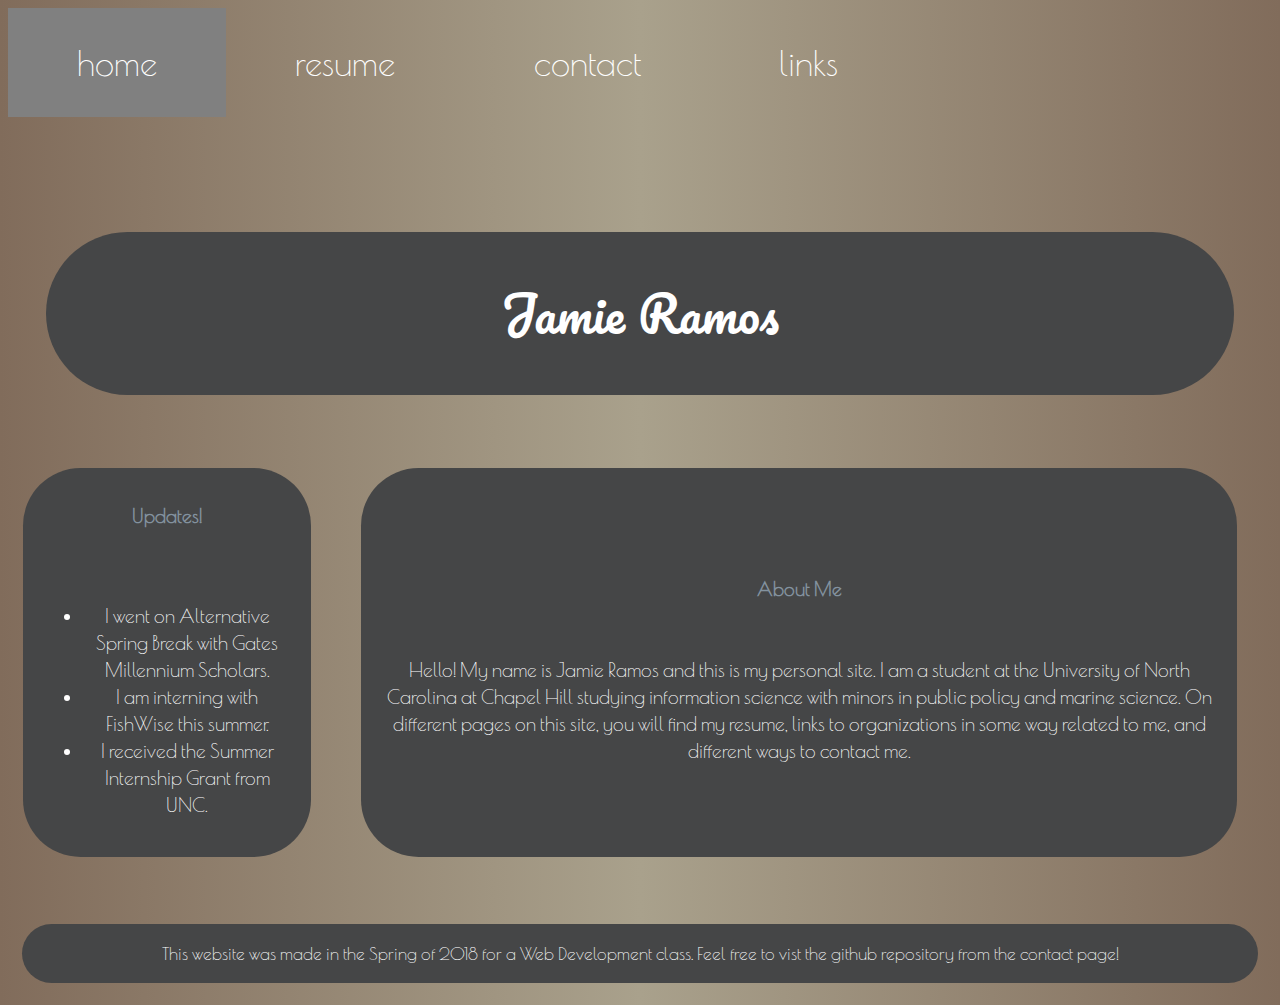
<file: index.html>
<!DOCTYPE html>

     <html lang="en">
 <head>
  <meta name="viewport" content="width=device-width, initial-scale=1.0">
<link href="https://fonts.googleapis.com/css?family=Pacifico|Poiret+One" rel="stylesheet">
     <link href="style.css" rel="stylesheet">
     
     
    <title>Jamie Ramos</title>
 
 </head>  
     





<body>
 <div class="wrapper">


   
   <script src="script.js"></script>
  <div class="topnav" id="myTopnav">
  <a href="index.html" class="active">home</a>
  <a href="Ramos_Jamie_Resume.pdf">resume</a>
  <a href="contact.html">contact</a>
  <a href="links.html">links</a>
  <a href="javascript:void(0);" class="icon"  onclick="myToggle()">&#9776;</a>
</div>
</div>
    <div class="grid">
         <header>Jamie Ramos</header>
	     <article><h2>About Me</h2>
	     
	     Hello! My name is Jamie Ramos and this is my personal site. I am a student at the University of North Carolina at Chapel Hill studying information science with minors in public policy and marine science. On different pages on this site, you will find my resume, links to organizations in some way related to me, and different ways to contact me. </article>
	     
	     <aside><h2>Updates!</h2>
	     <ul>
	    <li>I went on Alternative Spring Break with Gates Millennium Scholars.</li> 
	    <li>I am interning with FishWise this summer.</li> 
	     <li>I received the Summer Internship Grant from UNC.</li> 
	     </ul>
	     </aside>
	     <footer>This website was made in the Spring of 2018 for a Web Development class. Feel free to vist the github repository from the contact page!</footer>
	  </div>

 
</body>
     


 
 
</html>
</file>
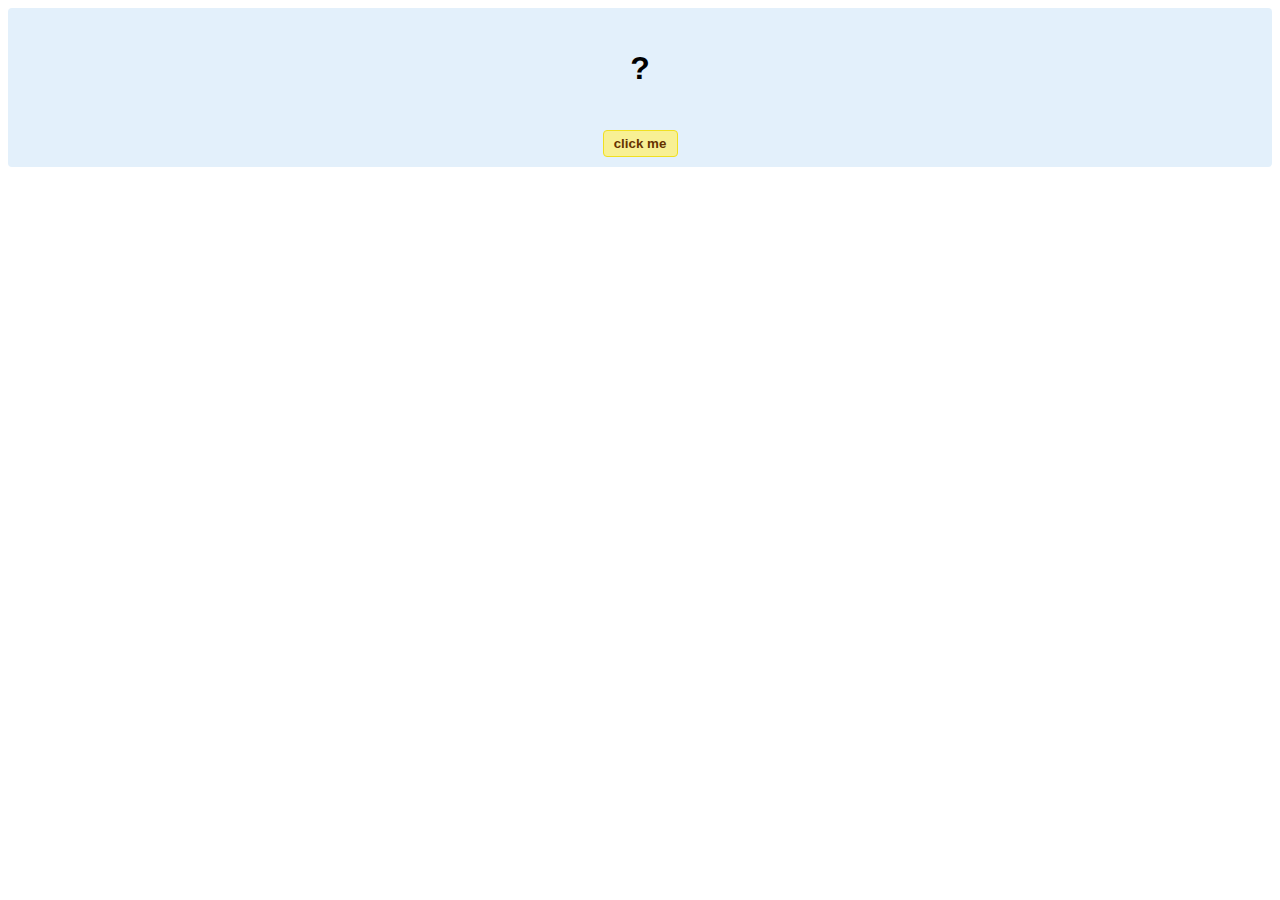
<file: hello-world.html>
<!DOCTYPE html>
<!-- HTML5 Hello world by kirupa - http://www.kirupa.com/html5/getting_your_feet_wet_html5_pg1.htm -->
<html lang="en-us">

<head>
<meta charset="utf-8">
<title>Hello...</title>
<style type="text/css">
#mainContent {
	font-family: Arial, Helvetica, sans-serif;
	font-size: xx-large;
	font-weight: bold;
	background-color: #E3F0FB;
	border-radius: 4px;
	padding: 10px;
	text-align: center;
}
.buttonStyle {
	border-radius: 4px;
	border: thin solid #F0E020;
	padding: 5px;
	background-color: #F8F094;
	font-family: "Segoe UI", Tahoma, Geneva, Verdana, sans-serif;
	font-weight: bold;
	color: #663300;
	width: 75px;
}

.buttonStyle:hover {
	border: thin solid #FFCC00;
	background-color: #FCF9D6;
	color: #996633;
	cursor: pointer;
}
.buttonStyle:active {
	border: thin solid #99CC00;
	background-color: #F5FFD2;
	color: #669900;
	cursor: pointer;
}

</style>
</head>

<body>
<div id="mainContent">
<p id="helloText">?</p>
<button id="clickButton" class="buttonStyle">click me</button>
</div>
<script> 
var myButton = document.getElementById("clickButton");
var myText = document.getElementById("helloText");

myButton.addEventListener('click', doSomething, false)

function doSomething() {
	myText.textContent = "hello, world!";
}
</script>

</body>
</html>
</file>
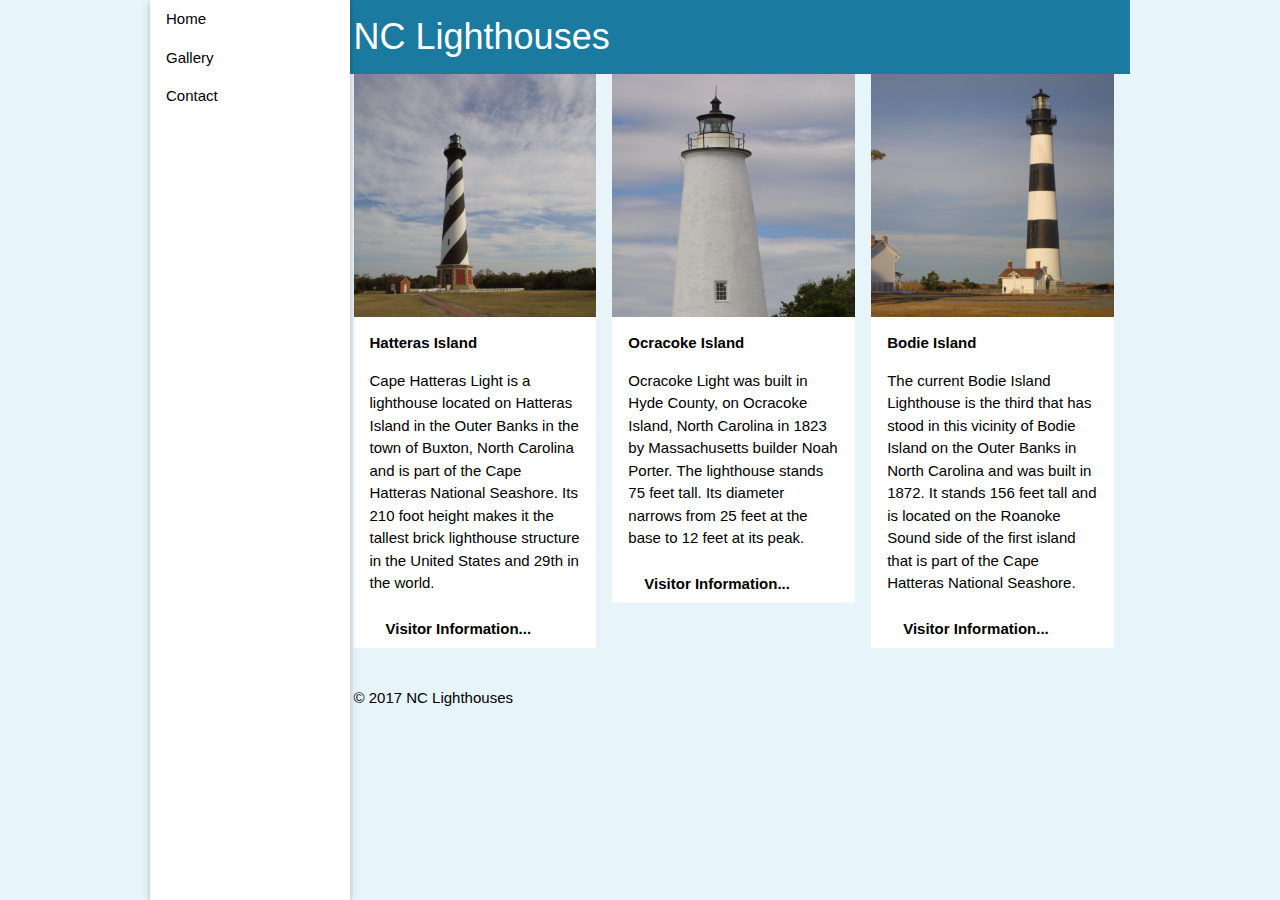
<file: lighthouses.html>
<!DOCTYPE html>
<html>
<title>NC Lighthouses</title>
<meta name="viewport" content="width=device-width,initial-scale=1">


<link rel="stylesheet" href="https://fonts.googleapis.com/css?family=Raleway">
<body class="w3-theme-l4 w3-content">

<!-- Sidenav/menu -->
<nav class="w3-sidebar w3-bar-block w3-collapse w3-card-2 w3-animate-left" id="mySidebar">
   <button class="w3-bar-item w3-button w3-large w3-hide-large" onclick="w3_close()">Close &times;</button>
    <a href="#" class="w3-bar-item w3-button">Home</a>
    <a href="#" class="w3-bar-item w3-button">Gallery</a>
    <a href="#" class="w3-bar-item w3-button">Contact</a>
</nav>

<div class="w3-main">
<div class="w3-theme-d5">
  <button class="w3-button w3-theme-l4 w3-xlarge w3-hide-large" onclick="w3_open()">&#9776;</button>
  <div class="w3-container">
    <h1>NC Lighthouses</h1>
  </div>
</div>

  <!-- Photo Grid-->
  <div class="w3-row-padding">
    <div class="w3-third w3-container w3-margin-bottom">
      <img src="images/Hatteras.jpg" alt="Hatteras Lighthouse" class="w3-hover-opacity">
      <div class="w3-container w3-white">
        <p><b>Hatteras Island</b></p>
        <p>Cape Hatteras Light is a lighthouse located on Hatteras Island in the Outer Banks in the town of Buxton,
			 North Carolina and is part of the Cape Hatteras National Seashore.
			 Its 210 foot height makes it the tallest brick lighthouse structure in the United States and 29th in the world.</p>
	    <div class="w3-tooltip w3-padding">
           <strong>Visitor Information...</strong>
           <p class="w3-text">The Cape Hatteras Lighthouse is normally open from the third Friday in April through Columbus Day. Climbing hours are 9 am to 4:30 pm daily. Tickets are required.</p>
        </div>
    </div>

    </div>
    <div class="w3-third w3-container w3-margin-bottom">
      <img src="images/Ocracoke.jpg" alt="Ocracoke Lighthouse" class="w3-hover-opacity">
      <div class="w3-container w3-white">
        <p><b>Ocracoke Island</b></p>
        <p>Ocracoke Light was built in Hyde County, on Ocracoke Island, North Carolina in 1823 by Massachusetts builder Noah Porter.
			 The lighthouse stands 75 feet tall. Its diameter narrows from 25 feet at the base to 12 feet at its peak.</p>
	    <div class="w3-tooltip w3-padding">
           <strong>Visitor Information...</strong>
           <p class="w3-text">The Ocracoke Light is the second oldest operating lighthouse in the nation. With its aid, sailing vessels safely navigated the channels. Today, fishing and pleasure boats pass within its view. Time, however, has not changed the often tricky character of the shoal-ridden inlet. The historic lighthouse still stands by to make the waters safe.
             Though the lighthouse is not open for climbing, the site can be visited daily.</p>
        </div>
      </div>
    </div>

    <div class="w3-third w3-container">
      <img src="images/Bodie.jpg" alt="Bodie Island" class="w3-hover-opacity">
      <div class="w3-container w3-white">
        <p><b>Bodie Island</b></p>
        <p>The current Bodie Island Lighthouse is the third that has stood in this vicinity of Bodie Island on the Outer Banks in North Carolina and was built in 1872.
			 It stands 156 feet tall and is located on the Roanoke Sound side of the first island that is part of the Cape Hatteras National Seashore.</p>
	    <div class="w3-tooltip w3-padding">
           <strong>Visitor Information...</strong>
           <p class="w3-text">At Bodie Island, you have the chance to climb the lighthouse at your own pace and take in the gorgeous natural surroundings of Bodie Island, the Atlantic Ocean, and Pamlico Sound.
               The Bodie Island Lighthouse is open from the third Friday in April through Columbus Day (in early October). Climbing hours are every 30 minutes, and start at 9:15 am daily. Tickets are required.
           </p>
        </div>
      </div>
    </div>
  </div>

  <!-- Footer -->
<footer><p class="w3-padding">&copy; 2017 NC Lighthouses</p></footer>

<!-- End page content -->
</div>

<script>
function w3_open() {
    document.getElementById("mySidebar").style.display = "block";
}
function w3_close() {
    document.getElementById("mySidebar").style.display = "none";
}
</script>
<style> html,body,h1,h2,h3,h4,h5 {
   font-family: "Raleway", sans-serif
}
body { 
   max-width: 100em; 
}
nav { 
   z-index: 3; 
   width: 12.5em; 
}
.w3-sidenav a,.w3-sidenav h4 {
   font-weight:bold
}
img { 
   width: 100%; 
}
div.w3-main { 
   margin-left: 12.5em; 
}

/* W3.CSS 4.10 February 2018 by Jan Egil and Borge Refsnes */
html{box-sizing:border-box}*,*:before,*:after{box-sizing:inherit}
/* Extract from normalize.css by Nicolas Gallagher and Jonathan Neal git.io/normalize */
html{-ms-text-size-adjust:100%;-webkit-text-size-adjust:100%}body{margin:0}
article,aside,details,figcaption,figure,footer,header,main,menu,nav,section,summary{display:block}
audio,canvas,progress,video{display:inline-block}progress{vertical-align:baseline}
audio:not([controls]){display:none;height:0}[hidden],template{display:none}
a{background-color:transparent;-webkit-text-decoration-skip:objects}
a:active,a:hover{outline-width:0}abbr[title]{border-bottom:none;text-decoration:underline;text-decoration:underline dotted}
dfn{font-style:italic}mark{background:#ff0;color:#000}
small{font-size:80%}sub,sup{font-size:75%;line-height:0;position:relative;vertical-align:baseline}
sub{bottom:-0.25em}sup{top:-0.5em}figure{margin:1em 40px}img{border-style:none}svg:not(:root){overflow:hidden}
code,kbd,pre,samp{font-family:monospace,monospace;font-size:1em}hr{box-sizing:content-box;height:0;overflow:visible}
button,input,select,textarea{font:inherit;margin:0}optgroup{font-weight:bold}
button,input{overflow:visible}button,select{text-transform:none}
button,html [type=button],[type=reset],[type=submit]{-webkit-appearance:button}
button::-moz-focus-inner, [type=button]::-moz-focus-inner, [type=reset]::-moz-focus-inner, [type=submit]::-moz-focus-inner{border-style:none;padding:0}
button:-moz-focusring, [type=button]:-moz-focusring, [type=reset]:-moz-focusring, [type=submit]:-moz-focusring{outline:1px dotted ButtonText}
fieldset{border:1px solid #c0c0c0;margin:0 2px;padding:.35em .625em .75em}
legend{color:inherit;display:table;max-width:100%;padding:0;white-space:normal}textarea{overflow:auto}
[type=checkbox],[type=radio]{padding:0}
[type=number]::-webkit-inner-spin-button,[type=number]::-webkit-outer-spin-button{height:auto}
[type=search]{-webkit-appearance:textfield;outline-offset:-2px}
[type=search]::-webkit-search-cancel-button,[type=search]::-webkit-search-decoration{-webkit-appearance:none}
::-webkit-input-placeholder{color:inherit;opacity:0.54}
::-webkit-file-upload-button{-webkit-appearance:button;font:inherit}
/* End extract */
html,body{font-family:Verdana,sans-serif;font-size:15px;line-height:1.5}html{overflow-x:hidden}
h1{font-size:36px}h2{font-size:30px}h3{font-size:24px}h4{font-size:20px}h5{font-size:18px}h6{font-size:16px}.w3-serif{font-family:serif}
h1,h2,h3,h4,h5,h6{font-family:"Segoe UI",Arial,sans-serif;font-weight:400;margin:10px 0}.w3-wide{letter-spacing:4px}
hr{border:0;border-top:1px solid #eee;margin:20px 0}
.w3-image{max-width:100%;height:auto}img{vertical-align:middle}a{color:inherit}
.w3-table,.w3-table-all{border-collapse:collapse;border-spacing:0;width:100%;display:table}.w3-table-all{border:1px solid #ccc}
.w3-bordered tr,.w3-table-all tr{border-bottom:1px solid #ddd}.w3-striped tbody tr:nth-child(even){background-color:#f1f1f1}
.w3-table-all tr:nth-child(odd){background-color:#fff}.w3-table-all tr:nth-child(even){background-color:#f1f1f1}
.w3-hoverable tbody tr:hover,.w3-ul.w3-hoverable li:hover{background-color:#ccc}.w3-centered tr th,.w3-centered tr td{text-align:center}
.w3-table td,.w3-table th,.w3-table-all td,.w3-table-all th{padding:8px 8px;display:table-cell;text-align:left;vertical-align:top}
.w3-table th:first-child,.w3-table td:first-child,.w3-table-all th:first-child,.w3-table-all td:first-child{padding-left:16px}
.w3-btn,.w3-button{border:none;display:inline-block;padding:8px 16px;vertical-align:middle;overflow:hidden;text-decoration:none;color:inherit;background-color:inherit;text-align:center;cursor:pointer;white-space:nowrap}
.w3-btn:hover{box-shadow:0 8px 16px 0 rgba(0,0,0,0.2),0 6px 20px 0 rgba(0,0,0,0.19)}
.w3-btn,.w3-button{-webkit-touch-callout:none;-webkit-user-select:none;-khtml-user-select:none;-moz-user-select:none;-ms-user-select:none;user-select:none}   
.w3-disabled,.w3-btn:disabled,.w3-button:disabled{cursor:not-allowed;opacity:0.3}.w3-disabled *,:disabled *{pointer-events:none}
.w3-btn.w3-disabled:hover,.w3-btn:disabled:hover{box-shadow:none}
.w3-badge,.w3-tag{background-color:#000;color:#fff;display:inline-block;padding-left:8px;padding-right:8px;text-align:center}.w3-badge{border-radius:50%}
.w3-ul{list-style-type:none;padding:0;margin:0}.w3-ul li{padding:8px 16px;border-bottom:1px solid #ddd}.w3-ul li:last-child{border-bottom:none}
.w3-tooltip,.w3-display-container{position:relative}.w3-tooltip .w3-text{display:none}.w3-tooltip:hover .w3-text{display:inline-block}
.w3-ripple:active{opacity:0.5}.w3-ripple{transition:opacity 0s}
.w3-input{padding:8px;display:block;border:none;border-bottom:1px solid #ccc;width:100%}
.w3-select{padding:9px 0;width:100%;border:none;border-bottom:1px solid #ccc}
.w3-dropdown-click,.w3-dropdown-hover{position:relative;display:inline-block;cursor:pointer}
.w3-dropdown-hover:hover .w3-dropdown-content{display:block}
.w3-dropdown-hover:first-child,.w3-dropdown-click:hover{background-color:#ccc;color:#000}
.w3-dropdown-hover:hover > .w3-button:first-child,.w3-dropdown-click:hover > .w3-button:first-child{background-color:#ccc;color:#000}
.w3-dropdown-content{cursor:auto;color:#000;background-color:#fff;display:none;position:absolute;min-width:160px;margin:0;padding:0;z-index:1}
.w3-check,.w3-radio{width:24px;height:24px;position:relative;top:6px}
.w3-sidebar{height:100%;width:200px;background-color:#fff;position:fixed!important;z-index:1;overflow:auto}
.w3-bar-block .w3-dropdown-hover,.w3-bar-block .w3-dropdown-click{width:100%}
.w3-bar-block .w3-dropdown-hover .w3-dropdown-content,.w3-bar-block .w3-dropdown-click .w3-dropdown-content{min-width:100%}
.w3-bar-block .w3-dropdown-hover .w3-button,.w3-bar-block .w3-dropdown-click .w3-button{width:100%;text-align:left;padding:8px 16px}
.w3-main,#main{transition:margin-left .4s}
.w3-modal{z-index:3;display:none;padding-top:100px;position:fixed;left:0;top:0;width:100%;height:100%;overflow:auto;background-color:rgb(0,0,0);background-color:rgba(0,0,0,0.4)}
.w3-modal-content{margin:auto;background-color:#fff;position:relative;padding:0;outline:0;width:600px}
.w3-bar{width:100%;overflow:hidden}.w3-center .w3-bar{display:inline-block;width:auto}
.w3-bar .w3-bar-item{padding:8px 16px;float:left;width:auto;border:none;display:block;outline:0}
.w3-bar .w3-dropdown-hover,.w3-bar .w3-dropdown-click{position:static;float:left}
.w3-bar .w3-button{white-space:normal}
.w3-bar-block .w3-bar-item{width:100%;display:block;padding:8px 16px;text-align:left;border:none;white-space:normal;float:none;outline:0}
.w3-bar-block.w3-center .w3-bar-item{text-align:center}.w3-block{display:block;width:100%}
.w3-responsive{display:block;overflow-x:auto}
.w3-container:after,.w3-container:before,.w3-panel:after,.w3-panel:before,.w3-row:after,.w3-row:before,.w3-row-padding:after,.w3-row-padding:before,
.w3-cell-row:before,.w3-cell-row:after,.w3-clear:after,.w3-clear:before,.w3-bar:before,.w3-bar:after{content:"";display:table;clear:both}
.w3-col,.w3-half,.w3-third,.w3-twothird,.w3-threequarter,.w3-quarter{float:left;width:100%}
.w3-col.s1{width:8.33333%}.w3-col.s2{width:16.66666%}.w3-col.s3{width:24.99999%}.w3-col.s4{width:33.33333%}
.w3-col.s5{width:41.66666%}.w3-col.s6{width:49.99999%}.w3-col.s7{width:58.33333%}.w3-col.s8{width:66.66666%}
.w3-col.s9{width:74.99999%}.w3-col.s10{width:83.33333%}.w3-col.s11{width:91.66666%}.w3-col.s12{width:99.99999%}
@media (min-width:601px){.w3-col.m1{width:8.33333%}.w3-col.m2{width:16.66666%}.w3-col.m3,.w3-quarter{width:24.99999%}.w3-col.m4,.w3-third{width:33.33333%}
.w3-col.m5{width:41.66666%}.w3-col.m6,.w3-half{width:49.99999%}.w3-col.m7{width:58.33333%}.w3-col.m8,.w3-twothird{width:66.66666%}
.w3-col.m9,.w3-threequarter{width:74.99999%}.w3-col.m10{width:83.33333%}.w3-col.m11{width:91.66666%}.w3-col.m12{width:99.99999%}}
@media (min-width:993px){.w3-col.l1{width:8.33333%}.w3-col.l2{width:16.66666%}.w3-col.l3{width:24.99999%}.w3-col.l4{width:33.33333%}
.w3-col.l5{width:41.66666%}.w3-col.l6{width:49.99999%}.w3-col.l7{width:58.33333%}.w3-col.l8{width:66.66666%}
.w3-col.l9{width:74.99999%}.w3-col.l10{width:83.33333%}.w3-col.l11{width:91.66666%}.w3-col.l12{width:99.99999%}}
.w3-content{max-width:980px;margin:auto}.w3-rest{overflow:hidden}
.w3-cell-row{display:table;width:100%}.w3-cell{display:table-cell}
.w3-cell-top{vertical-align:top}.w3-cell-middle{vertical-align:middle}.w3-cell-bottom{vertical-align:bottom}
.w3-hide{display:none!important}.w3-show-block,.w3-show{display:block!important}.w3-show-inline-block{display:inline-block!important}
@media (max-width:600px){.w3-modal-content{margin:0 10px;width:auto!important}.w3-modal{padding-top:30px}
.w3-dropdown-hover.w3-mobile .w3-dropdown-content,.w3-dropdown-click.w3-mobile .w3-dropdown-content{position:relative}	
.w3-hide-small{display:none!important}.w3-mobile{display:block;width:100%!important}.w3-bar-item.w3-mobile,.w3-dropdown-hover.w3-mobile,.w3-dropdown-click.w3-mobile{text-align:center}
.w3-dropdown-hover.w3-mobile,.w3-dropdown-hover.w3-mobile .w3-btn,.w3-dropdown-hover.w3-mobile .w3-button,.w3-dropdown-click.w3-mobile,.w3-dropdown-click.w3-mobile .w3-btn,.w3-dropdown-click.w3-mobile .w3-button{width:100%}}
@media (max-width:768px){.w3-modal-content{width:500px}.w3-modal{padding-top:50px}}
@media (min-width:993px){.w3-modal-content{width:900px}.w3-hide-large{display:none!important}.w3-sidebar.w3-collapse{display:block!important}}
@media (max-width:992px) and (min-width:601px){.w3-hide-medium{display:none!important}}
@media (max-width:992px){.w3-sidebar.w3-collapse{display:none}.w3-main{margin-left:0!important;margin-right:0!important}}
.w3-top,.w3-bottom{position:fixed;width:100%;z-index:1}.w3-top{top:0}.w3-bottom{bottom:0}
.w3-overlay{position:fixed;display:none;width:100%;height:100%;top:0;left:0;right:0;bottom:0;background-color:rgba(0,0,0,0.5);z-index:2}
.w3-display-topleft{position:absolute;left:0;top:0}.w3-display-topright{position:absolute;right:0;top:0}
.w3-display-bottomleft{position:absolute;left:0;bottom:0}.w3-display-bottomright{position:absolute;right:0;bottom:0}
.w3-display-middle{position:absolute;top:50%;left:50%;transform:translate(-50%,-50%);-ms-transform:translate(-50%,-50%)}
.w3-display-left{position:absolute;top:50%;left:0%;transform:translate(0%,-50%);-ms-transform:translate(-0%,-50%)}
.w3-display-right{position:absolute;top:50%;right:0%;transform:translate(0%,-50%);-ms-transform:translate(0%,-50%)}
.w3-display-topmiddle{position:absolute;left:50%;top:0;transform:translate(-50%,0%);-ms-transform:translate(-50%,0%)}
.w3-display-bottommiddle{position:absolute;left:50%;bottom:0;transform:translate(-50%,0%);-ms-transform:translate(-50%,0%)}
.w3-display-container:hover .w3-display-hover{display:block}.w3-display-container:hover span.w3-display-hover{display:inline-block}.w3-display-hover{display:none}
.w3-display-position{position:absolute}
.w3-circle{border-radius:50%}
.w3-round-small{border-radius:2px}.w3-round,.w3-round-medium{border-radius:4px}.w3-round-large{border-radius:8px}.w3-round-xlarge{border-radius:16px}.w3-round-xxlarge{border-radius:32px}
.w3-row-padding,.w3-row-padding>.w3-half,.w3-row-padding>.w3-third,.w3-row-padding>.w3-twothird,.w3-row-padding>.w3-threequarter,.w3-row-padding>.w3-quarter,.w3-row-padding>.w3-col{padding:0 8px}
.w3-container,.w3-panel{padding:0.01em 16px}.w3-panel{margin-top:16px;margin-bottom:16px}
.w3-code,.w3-codespan{font-family:Consolas,"courier new";font-size:16px}
.w3-code{width:auto;background-color:#fff;padding:8px 12px;border-left:4px solid #4CAF50;word-wrap:break-word}
.w3-codespan{color:crimson;background-color:#f1f1f1;padding-left:4px;padding-right:4px;font-size:110%}
.w3-card,.w3-card-2{box-shadow:0 2px 5px 0 rgba(0,0,0,0.16),0 2px 10px 0 rgba(0,0,0,0.12)}
.w3-card-4,.w3-hover-shadow:hover{box-shadow:0 4px 10px 0 rgba(0,0,0,0.2),0 4px 20px 0 rgba(0,0,0,0.19)}
.w3-spin{animation:w3-spin 2s infinite linear}@keyframes w3-spin{0%{transform:rotate(0deg)}100%{transform:rotate(359deg)}}
.w3-animate-fading{animation:fading 10s infinite}@keyframes fading{0%{opacity:0}50%{opacity:1}100%{opacity:0}}
.w3-animate-opacity{animation:opac 0.8s}@keyframes opac{from{opacity:0} to{opacity:1}}
.w3-animate-top{position:relative;animation:animatetop 0.4s}@keyframes animatetop{from{top:-300px;opacity:0} to{top:0;opacity:1}}
.w3-animate-left{position:relative;animation:animateleft 0.4s}@keyframes animateleft{from{left:-300px;opacity:0} to{left:0;opacity:1}}
.w3-animate-right{position:relative;animation:animateright 0.4s}@keyframes animateright{from{right:-300px;opacity:0} to{right:0;opacity:1}}
.w3-animate-bottom{position:relative;animation:animatebottom 0.4s}@keyframes animatebottom{from{bottom:-300px;opacity:0} to{bottom:0;opacity:1}}
.w3-animate-zoom {animation:animatezoom 0.6s}@keyframes animatezoom{from{transform:scale(0)} to{transform:scale(1)}}
.w3-animate-input{transition:width 0.4s ease-in-out}.w3-animate-input:focus{width:100%!important}
.w3-opacity,.w3-hover-opacity:hover{opacity:0.60}.w3-opacity-off,.w3-hover-opacity-off:hover{opacity:1}
.w3-opacity-max{opacity:0.25}.w3-opacity-min{opacity:0.75}
.w3-greyscale-max,.w3-grayscale-max,.w3-hover-greyscale:hover,.w3-hover-grayscale:hover{filter:grayscale(100%)}
.w3-greyscale,.w3-grayscale{filter:grayscale(75%)}.w3-greyscale-min,.w3-grayscale-min{filter:grayscale(50%)}
.w3-sepia{filter:sepia(75%)}.w3-sepia-max,.w3-hover-sepia:hover{filter:sepia(100%)}.w3-sepia-min{filter:sepia(50%)}
.w3-tiny{font-size:10px!important}.w3-small{font-size:12px!important}.w3-medium{font-size:15px!important}.w3-large{font-size:18px!important}
.w3-xlarge{font-size:24px!important}.w3-xxlarge{font-size:36px!important}.w3-xxxlarge{font-size:48px!important}.w3-jumbo{font-size:64px!important}
.w3-left-align{text-align:left!important}.w3-right-align{text-align:right!important}.w3-justify{text-align:justify!important}.w3-center{text-align:center!important}
.w3-border-0{border:0!important}.w3-border{border:1px solid #ccc!important}
.w3-border-top{border-top:1px solid #ccc!important}.w3-border-bottom{border-bottom:1px solid #ccc!important}
.w3-border-left{border-left:1px solid #ccc!important}.w3-border-right{border-right:1px solid #ccc!important}
.w3-topbar{border-top:6px solid #ccc!important}.w3-bottombar{border-bottom:6px solid #ccc!important}
.w3-leftbar{border-left:6px solid #ccc!important}.w3-rightbar{border-right:6px solid #ccc!important}
.w3-section,.w3-code{margin-top:16px!important;margin-bottom:16px!important}
.w3-margin{margin:16px!important}.w3-margin-top{margin-top:16px!important}.w3-margin-bottom{margin-bottom:16px!important}
.w3-margin-left{margin-left:16px!important}.w3-margin-right{margin-right:16px!important}
.w3-padding-small{padding:4px 8px!important}.w3-padding{padding:8px 16px!important}.w3-padding-large{padding:12px 24px!important}
.w3-padding-16{padding-top:16px!important;padding-bottom:16px!important}.w3-padding-24{padding-top:24px!important;padding-bottom:24px!important}
.w3-padding-32{padding-top:32px!important;padding-bottom:32px!important}.w3-padding-48{padding-top:48px!important;padding-bottom:48px!important}
.w3-padding-64{padding-top:64px!important;padding-bottom:64px!important}
.w3-left{float:left!important}.w3-right{float:right!important}
.w3-button:hover{color:#000!important;background-color:#ccc!important}
.w3-transparent,.w3-hover-none:hover{background-color:transparent!important}
.w3-hover-none:hover{box-shadow:none!important}
/* Colors */
.w3-amber,.w3-hover-amber:hover{color:#000!important;background-color:#ffc107!important}
.w3-aqua,.w3-hover-aqua:hover{color:#000!important;background-color:#00ffff!important}
.w3-blue,.w3-hover-blue:hover{color:#fff!important;background-color:#2196F3!important}
.w3-light-blue,.w3-hover-light-blue:hover{color:#000!important;background-color:#87CEEB!important}
.w3-brown,.w3-hover-brown:hover{color:#fff!important;background-color:#795548!important}
.w3-cyan,.w3-hover-cyan:hover{color:#000!important;background-color:#00bcd4!important}
.w3-blue-grey,.w3-hover-blue-grey:hover,.w3-blue-gray,.w3-hover-blue-gray:hover{color:#fff!important;background-color:#607d8b!important}
.w3-green,.w3-hover-green:hover{color:#fff!important;background-color:#4CAF50!important}
.w3-light-green,.w3-hover-light-green:hover{color:#000!important;background-color:#8bc34a!important}
.w3-indigo,.w3-hover-indigo:hover{color:#fff!important;background-color:#3f51b5!important}
.w3-khaki,.w3-hover-khaki:hover{color:#000!important;background-color:#f0e68c!important}
.w3-lime,.w3-hover-lime:hover{color:#000!important;background-color:#cddc39!important}
.w3-orange,.w3-hover-orange:hover{color:#000!important;background-color:#ff9800!important}
.w3-deep-orange,.w3-hover-deep-orange:hover{color:#fff!important;background-color:#ff5722!important}
.w3-pink,.w3-hover-pink:hover{color:#fff!important;background-color:#e91e63!important}
.w3-purple,.w3-hover-purple:hover{color:#fff!important;background-color:#9c27b0!important}
.w3-deep-purple,.w3-hover-deep-purple:hover{color:#fff!important;background-color:#673ab7!important}
.w3-red,.w3-hover-red:hover{color:#fff!important;background-color:#f44336!important}
.w3-sand,.w3-hover-sand:hover{color:#000!important;background-color:#fdf5e6!important}
.w3-teal,.w3-hover-teal:hover{color:#fff!important;background-color:#009688!important}
.w3-yellow,.w3-hover-yellow:hover{color:#000!important;background-color:#ffeb3b!important}
.w3-white,.w3-hover-white:hover{color:#000!important;background-color:#fff!important}
.w3-black,.w3-hover-black:hover{color:#fff!important;background-color:#000!important}
.w3-grey,.w3-hover-grey:hover,.w3-gray,.w3-hover-gray:hover{color:#000!important;background-color:#9e9e9e!important}
.w3-light-grey,.w3-hover-light-grey:hover,.w3-light-gray,.w3-hover-light-gray:hover{color:#000!important;background-color:#f1f1f1!important}
.w3-dark-grey,.w3-hover-dark-grey:hover,.w3-dark-gray,.w3-hover-dark-gray:hover{color:#fff!important;background-color:#616161!important}
.w3-pale-red,.w3-hover-pale-red:hover{color:#000!important;background-color:#ffdddd!important}
.w3-pale-green,.w3-hover-pale-green:hover{color:#000!important;background-color:#ddffdd!important}
.w3-pale-yellow,.w3-hover-pale-yellow:hover{color:#000!important;background-color:#ffffcc!important}
.w3-pale-blue,.w3-hover-pale-blue:hover{color:#000!important;background-color:#ddffff!important}
.w3-text-amber,.w3-hover-text-amber:hover{color:#ffc107!important}
.w3-text-aqua,.w3-hover-text-aqua:hover{color:#00ffff!important}
.w3-text-blue,.w3-hover-text-blue:hover{color:#2196F3!important}
.w3-text-light-blue,.w3-hover-text-light-blue:hover{color:#87CEEB!important}
.w3-text-brown,.w3-hover-text-brown:hover{color:#795548!important}
.w3-text-cyan,.w3-hover-text-cyan:hover{color:#00bcd4!important}
.w3-text-blue-grey,.w3-hover-text-blue-grey:hover,.w3-text-blue-gray,.w3-hover-text-blue-gray:hover{color:#607d8b!important}
.w3-text-green,.w3-hover-text-green:hover{color:#4CAF50!important}
.w3-text-light-green,.w3-hover-text-light-green:hover{color:#8bc34a!important}
.w3-text-indigo,.w3-hover-text-indigo:hover{color:#3f51b5!important}
.w3-text-khaki,.w3-hover-text-khaki:hover{color:#b4aa50!important}
.w3-text-lime,.w3-hover-text-lime:hover{color:#cddc39!important}
.w3-text-orange,.w3-hover-text-orange:hover{color:#ff9800!important}
.w3-text-deep-orange,.w3-hover-text-deep-orange:hover{color:#ff5722!important}
.w3-text-pink,.w3-hover-text-pink:hover{color:#e91e63!important}
.w3-text-purple,.w3-hover-text-purple:hover{color:#9c27b0!important}
.w3-text-deep-purple,.w3-hover-text-deep-purple:hover{color:#673ab7!important}
.w3-text-red,.w3-hover-text-red:hover{color:#f44336!important}
.w3-text-sand,.w3-hover-text-sand:hover{color:#fdf5e6!important}
.w3-text-teal,.w3-hover-text-teal:hover{color:#009688!important}
.w3-text-yellow,.w3-hover-text-yellow:hover{color:#d2be0e!important}
.w3-text-white,.w3-hover-text-white:hover{color:#fff!important}
.w3-text-black,.w3-hover-text-black:hover{color:#000!important}
.w3-text-grey,.w3-hover-text-grey:hover,.w3-text-gray,.w3-hover-text-gray:hover{color:#757575!important}
.w3-text-light-grey,.w3-hover-text-light-grey:hover,.w3-text-light-gray,.w3-hover-text-light-gray:hover{color:#f1f1f1!important}
.w3-text-dark-grey,.w3-hover-text-dark-grey:hover,.w3-text-dark-gray,.w3-hover-text-dark-gray:hover{color:#3a3a3a!important}
.w3-border-amber,.w3-hover-border-amber:hover{border-color:#ffc107!important}
.w3-border-aqua,.w3-hover-border-aqua:hover{border-color:#00ffff!important}
.w3-border-blue,.w3-hover-border-blue:hover{border-color:#2196F3!important}
.w3-border-light-blue,.w3-hover-border-light-blue:hover{border-color:#87CEEB!important}
.w3-border-brown,.w3-hover-border-brown:hover{border-color:#795548!important}
.w3-border-cyan,.w3-hover-border-cyan:hover{border-color:#00bcd4!important}
.w3-border-blue-grey,.w3-hover-border-blue-grey:hover,.w3-border-blue-gray,.w3-hover-border-blue-gray:hover{border-color:#607d8b!important}
.w3-border-green,.w3-hover-border-green:hover{border-color:#4CAF50!important}
.w3-border-light-green,.w3-hover-border-light-green:hover{border-color:#8bc34a!important}
.w3-border-indigo,.w3-hover-border-indigo:hover{border-color:#3f51b5!important}
.w3-border-khaki,.w3-hover-border-khaki:hover{border-color:#f0e68c!important}
.w3-border-lime,.w3-hover-border-lime:hover{border-color:#cddc39!important}
.w3-border-orange,.w3-hover-border-orange:hover{border-color:#ff9800!important}
.w3-border-deep-orange,.w3-hover-border-deep-orange:hover{border-color:#ff5722!important}
.w3-border-pink,.w3-hover-border-pink:hover{border-color:#e91e63!important}
.w3-border-purple,.w3-hover-border-purple:hover{border-color:#9c27b0!important}
.w3-border-deep-purple,.w3-hover-border-deep-purple:hover{border-color:#673ab7!important}
.w3-border-red,.w3-hover-border-red:hover{border-color:#f44336!important}
.w3-border-sand,.w3-hover-border-sand:hover{border-color:#fdf5e6!important}
.w3-border-teal,.w3-hover-border-teal:hover{border-color:#009688!important}
.w3-border-yellow,.w3-hover-border-yellow:hover{border-color:#ffeb3b!important}
.w3-border-white,.w3-hover-border-white:hover{border-color:#fff!important}
.w3-border-black,.w3-hover-border-black:hover{border-color:#000!important}
.w3-border-grey,.w3-hover-border-grey:hover,.w3-border-gray,.w3-hover-border-gray:hover{border-color:#9e9e9e!important}
.w3-border-light-grey,.w3-hover-border-light-grey:hover,.w3-border-light-gray,.w3-hover-border-light-gray:hover{border-color:#f1f1f1!important}
.w3-border-dark-grey,.w3-hover-border-dark-grey:hover,.w3-border-dark-gray,.w3-hover-border-dark-gray:hover{border-color:#616161!important}
.w3-border-pale-red,.w3-hover-border-pale-red:hover{border-color:#ffe7e7!important}.w3-border-pale-green,.w3-hover-border-pale-green:hover{border-color:#e7ffe7!important}
.w3-border-pale-yellow,.w3-hover-border-pale-yellow:hover{border-color:#ffffcc!important}.w3-border-pale-blue,.w3-hover-border-pale-blue:hover{border-color:#e7ffff!important}



.w3-theme-l5 {color:#000 !important; background-color:#f8fcfe !important}
.w3-theme-l4 {color:#000 !important; background-color:#e7f5fb !important}
.w3-theme-l3 {color:#000 !important; background-color:#d0ecf7 !important}
.w3-theme-l2 {color:#000 !important; background-color:#b8e2f3 !important}
.w3-theme-l1 {color:#000 !important; background-color:#a1d9ef !important}
.w3-theme-d1 {color:#000 !important; background-color:#69c2e6 !important}
.w3-theme-d2 {color:#fff !important; background-color:#4ab6e0 !important}
.w3-theme-d3 {color:#fff !important; background-color:#2aa9db !important}
.w3-theme-d4 {color:#fff !important; background-color:#2092bf !important}
.w3-theme-d5 {color:#fff !important; background-color:#1b7a9f !important}

.w3-theme-light {color:#000 !important; background-color:#f8fcfe !important}
.w3-theme-dark {color:#fff !important; background-color:#1b7a9f !important}
.w3-theme-action {color:#fff !important; background-color:#1b7a9f !important}

.w3-theme {color:#000 !important; background-color:#87ceeb !important}
.w3-text-theme {color:#87ceeb !important}
.w3-border-theme {border-color:#87ceeb !important}

.w3-hover-theme:hover {color:#000 !important; background-color:#87ceeb !important}
.w3-hover-text-theme:hover {color:#87ceeb !important}
.w3-hover-border-theme:hover {border-color:#87ceeb !important}


</style>
</body>
</html>
</file>
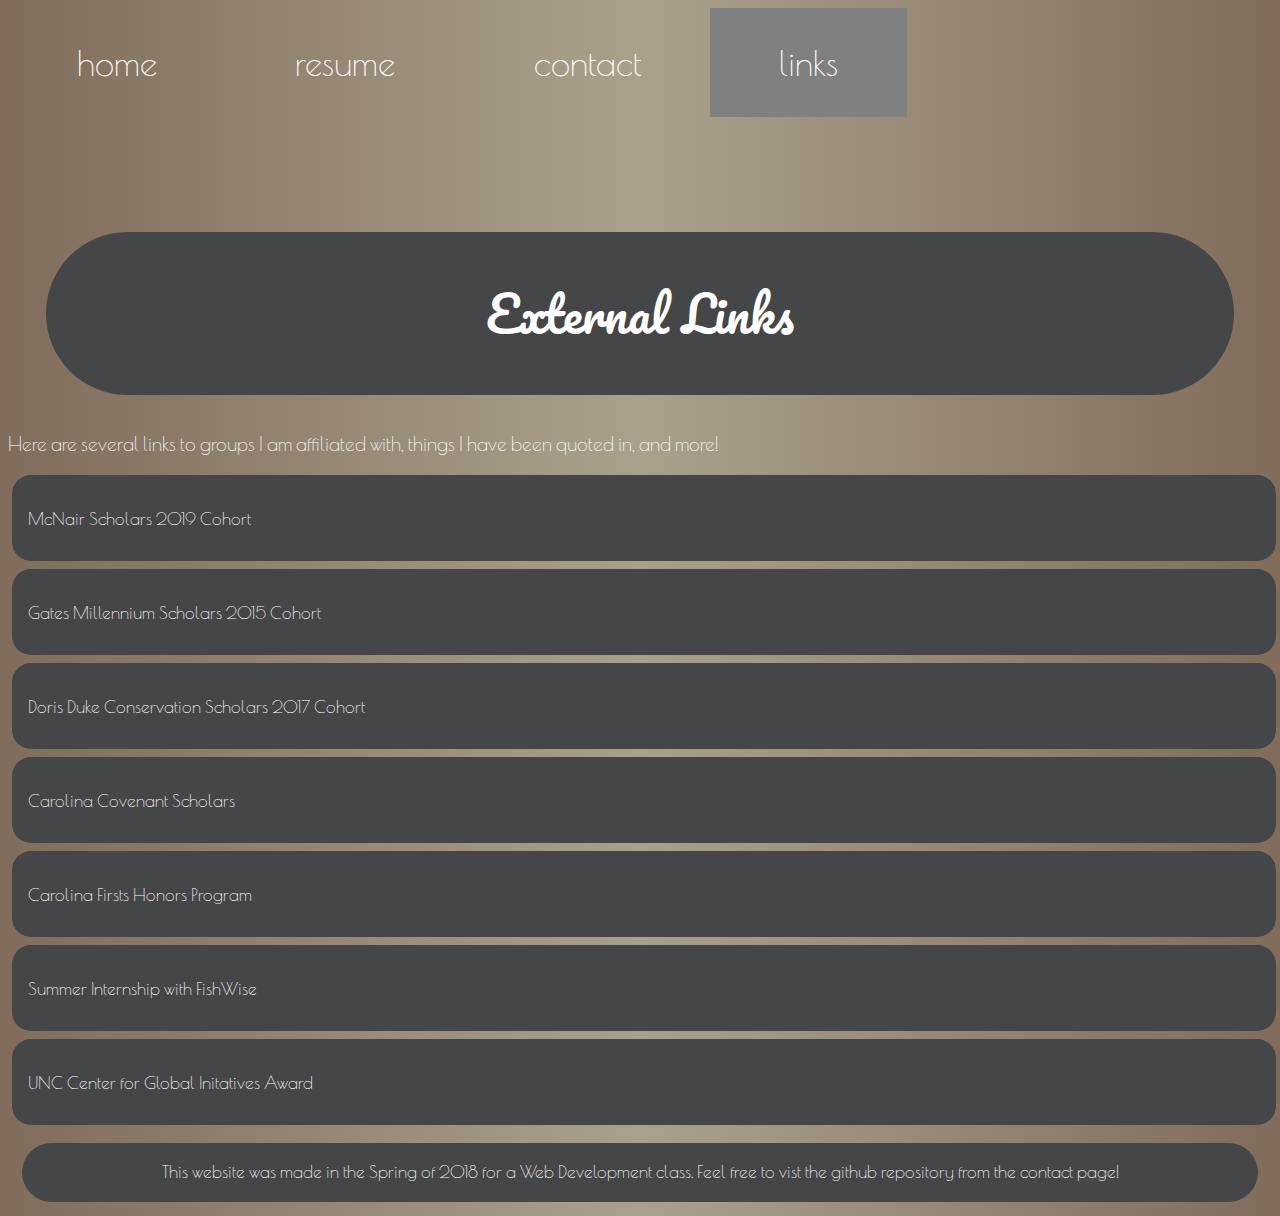
<file: links.html>
<!DOCTYPE html>

     <html lang="en">
 <head>
  <meta name="viewport" content="width=device-width, initial-scale=1.0">
<link href="https://fonts.googleapis.com/css?family=Pacifico|Poiret+One" rel="stylesheet">
     <link href="style.css" rel="stylesheet">
     
     
    <title>Jamie Ramos</title>
 
 </head>  
     





<body>
    <div class="body2">
 <div class="wrapper">


   
   <script src="script.js"></script>
  <div class="topnav" id="myTopnav">
  <a href="index.html">home</a>
  <a href="Ramos_Jamie_Resume.pdf">resume</a>
  <a href="contact.html">contact</a>
  <a href="links.html" class="active">links</a>
  <a href="javascript:void(0);" class="icon"  onclick="myToggle()">&#9776;</a>
</div>
</div>
  
	 <header>External Links</header>
<p>Here are several links to groups I am affiliated with, things I have been quoted in, and more!</p>

<div class="cards">

  <section>
    <p> <a href="http://mcnair.web.unc.edu/scholars/">McNair Scholars 2019 Cohort</a></p>
  </section>

  <section>
    <p><a href="http://www.gmsp.org/">Gates Millennium Scholars 2015 Cohort</a></p>
  </section>

  <section>
    <p><a href="https://conservationscholars.ucsc.edu/scholars/">Doris Duke Conservation Scholars 2017 Cohort</a></p>
  </section>

  <section>
    <p><a href="https://carolinacovenant.unc.edu/">Carolina Covenant Scholars</a></p>
  </section>

  <section>
    <p><a href="https://studentsuccess.unc.edu/carolina-firsts-honors-program/">Carolina Firsts Honors Program</a></p>
  </section>


  <section>
    <p><a href="https://fishwise.org/">Summer Internship with FishWise</a></p>
  </section>

  <section>
    <p><a href="https://cgi.unc.edu/award-recipient/jamie-ramos/">UNC Center for Global Initatives Award</a></p>
  </section>
  



</div>

    
	     
	     <footer>This website was made in the Spring of 2018 for a Web Development class. Feel free to vist the github repository from the contact page!</footer>


 </div>
</body>
     


 
 
</html>
</file>
<file: style.css>
header {
  text-align: center;
    color:white;
    font-size: 2.5em;
    font-family: 'Pacifico', cursive;
    font-weight: lighter;
    grid-area: header;
 
    
    
}

body {
    text-align:center;
    background: linear-gradient(90deg, #816C5B, #A9A18C, #816C5B);
    color: white;
   font-family: 'Poiret One', cursive;
   font-size:1.2em;
   
 
}

h1 {
    text-transform: uppercase;
    text-align:center;
   font-family: 'Poiret One', cursive;
   font-size: 3em;
  
}

h2 {
    font-size: 1em;
    color:#83929F;
    text-align:center;
   font-family: 'Poiret One', cursive;
}
h3 {
    font-size: 2em;
   font-family: 'Poiret One', cursive;
   
}

h4 {
    font-size: 10em;
    color:white;
    text-align:center;
   font-family: 'Poiret One', cursive;

}

.img-circle {
    max-height: 30%;
    max-width: 30%;
    border-radius:50%;
    float:left;
    padding:4%;
    padding:3%;

}

footer {
grid-area:footer;
font-family: 'Poiret One', cursive;
font-size:.9em;


    
}

a {
    color:white;
    text-decoration:none;
    font-family: 'Poiret One', sans;
    font-size:.9em;
}

a:hover {
    color:lightgray;
    text-decoration: underline;
 } 

 b{
     color: white;
     font-size: 3em;
     border: 3em;
     border-color: white;
     border-style: solid;
     padding: 1%;
     margin-left:1%;
     margin-right:1%;
   font-family: 'Pacifico', cursive;
    
 
}



    
    
 
    .wrapper {
      display: grid;
      
      grid: 
      "topnav topnav topnav"
              "main main main"
            "left middle right"
            "leftt middlee rightt"
            "footer footer footer";
        grid-column-gap: 1em;
          grid-row-gap: .5em;
         font-family: 'Poiret One', cursive;
        
   
   
}
article{
      text-align:center;
    font-size: 1em;
    background: linear-gradient(90deg, #816C5B, #A9A18C, #816C5B);
    color: white;
   font-family: 'Poiret One', cursive;
   grid-area: article;

}
   .grid {
      display: grid;
      grid-gap: 1em;
      grid: "header"
      "article"
      "aside"
"footer"
}
   header, aside, article, footer {
      grid-column: 1 / 4;
   }

  
   aside {
       
       font-size:1em;
       
   }

   header, article, aside, footer {
      background: #454647;
      display: flex;
      flex-direction:column;
      align-items: center;
      justify-content: center;
      padding:.5em;
      border-radius: 3em;
       line-height: 1.2em;
   }

   @media all and (min-width: 58em) { 
      article { grid-column: 2 / 3; }
      aside { grid-column: 1 / 2; }
      .content-flex-container { flex-direction: column; }
     header, article, aside, footer { margin:.8em; }
     aside { width: 15em; }

   }

.contactwrapper{
     display: grid;
      grid: 
      "one two three"
      "four five six";
          grid-column-gap: .2em;
          grid-row-gap: .2em;
         font-family: 'Poiret One', cursive;
         
         
}
.facebook {
    grid-area: one;
  
}
.twitter {
    grid-area: four;
  
    
}
.gmail {
    grid-area: two;
  

}
.instagram {
    grid-area: three;
  
    
}
.linkedin {
    grid-area: five;
 
    
}
.github{
    grid-area: six;

    
}

.socialmedia-logo {
    height:2em;
width:auto;  
}

@media all and (min-width: 58em) { 
    .content-flex-container { flex-direction: column; }
     header, article, aside, footer { margin:.8em; }
     header, article, aside, footer { grid-gap:2em; }
     header, article, aside, footer { padding:1em; }
       header, article, aside, footer { line-height:1.4em; }
          grid { grid: "header header header"
     "article article aside"
     "footer footer footer" }
     
     }
.topnav {
  overflow: hidden;
  text-decoration: none;
  font-size: 2em;
     align-items: center;
        color: lightgray;
        font-size: 2em;
        background-image:url("https://images.pexels.com/photos/673803/pexels-photo-673803.jpeg?w=1260&h=750&dpr=2&auto=compress&cs=tinysrgb");
        background-attachment: inherit;
        background-position: center;
        margin-bottom: 3%;
        font-family: 'Poiret One', cursive;
        grid-area:topnav;

 
 
}

.topnav a {
  float: left;
  display: none;
  text-align: center;
  padding: 1em;
  padding-left:2em;
  padding-right:2em;
  
  
    
  
}

.topnav a:hover {
  background-color: #ddd;
  color: black;
}

.active {
  background-color: gray;
  color: white;
}

.topnav .icon {
  display: block;
  float:none;
}

@media screen and (min-width: 58em) {
  .topnav a{display: block;}
  .topnav a.icon {
        display: none;
  }
}

@media screen and (min-width: 58em) {
  .topnav.responsive .icon {
   display:none;}
  }
  .topnav.responsive a {
    float: none;
    display: block;
    text-align: left;
    position: relative;
     grid-area:topnav;
     align-items:center;
  }
   .topnav.responsive .icon {
    position: absolute;
    right: 0;
    top: 0;
  }
}



.map-responsive {
    overflow:hidden;
    height:0;
}
.map-responsive iframe{
   
    height:10em;
    width:10em;
    border-radius:2em;

}






*, *:before, *:after {box-sizing:  border-box !important;}


cards {
  column-width: 13em;
  column-gap: 1em;
}

section {
 display: inline-block;
 margin:  0.25rem;
 padding:  1rem;
 width:  100%;
  background: #454647;
  border-radius: 1em; 
}


p { 
    margin:  1rem 0; 
    
}

body2 {
 padding:  1em;
 font-family:  "Garamond", serif;
line-height:  1.25; 
    
}

p { 
    text-align:  left; 
    
}
</file>
